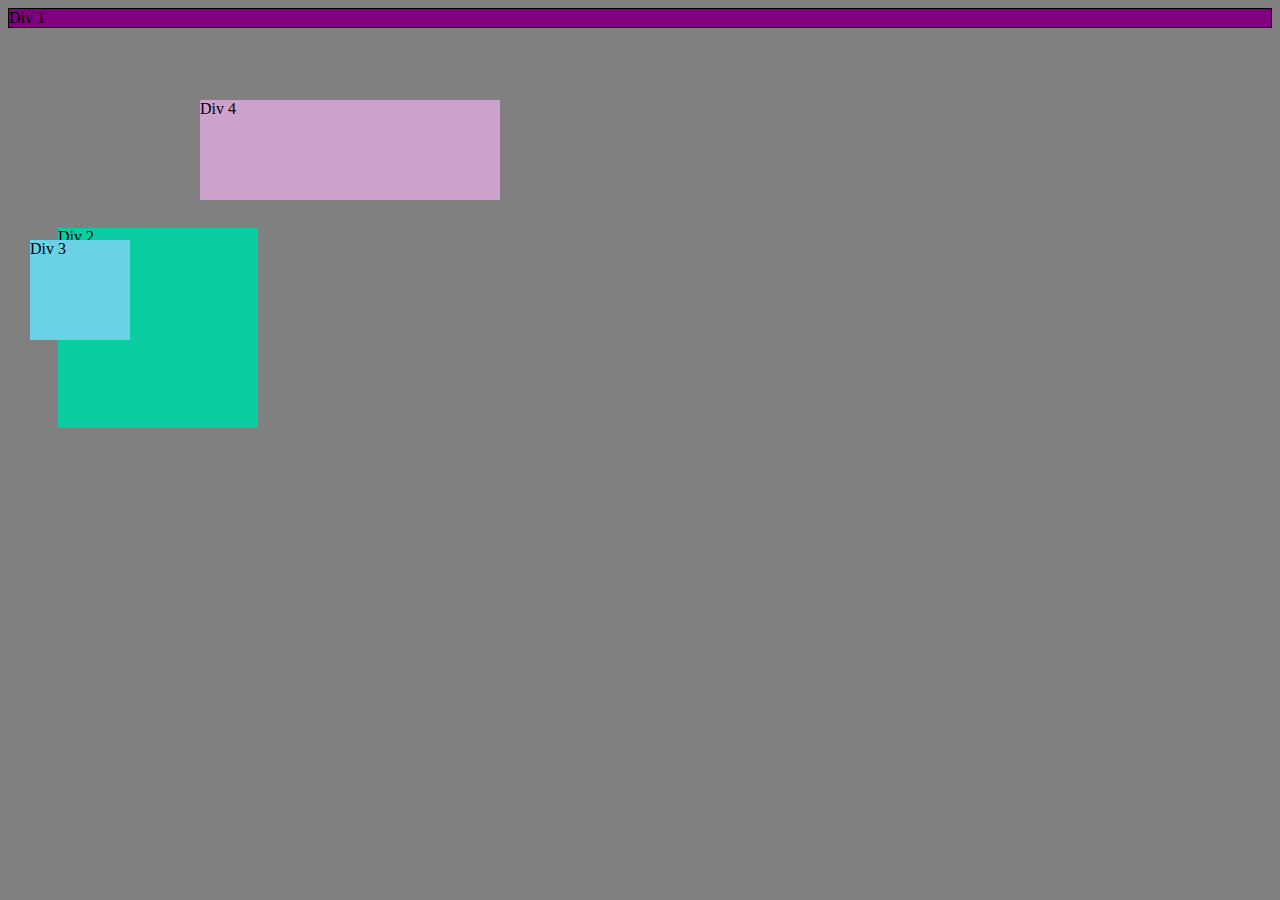
<file: week-3/css-positioning.html>
<!DOCTYPE html>
<html>

<head>
  <title>CSS Positioning Challenge</title>
  <link rel="stylesheet" type="text/css" href="css-positioning.css">
</head>

<body>

  <div id="div-1">Div 1</div>
  <div id="div-2">Div 2</div>
  <div id="div-3">Div 3</div>
  <div id="div-4">Div 4</div>

</body>

</html>
</file>
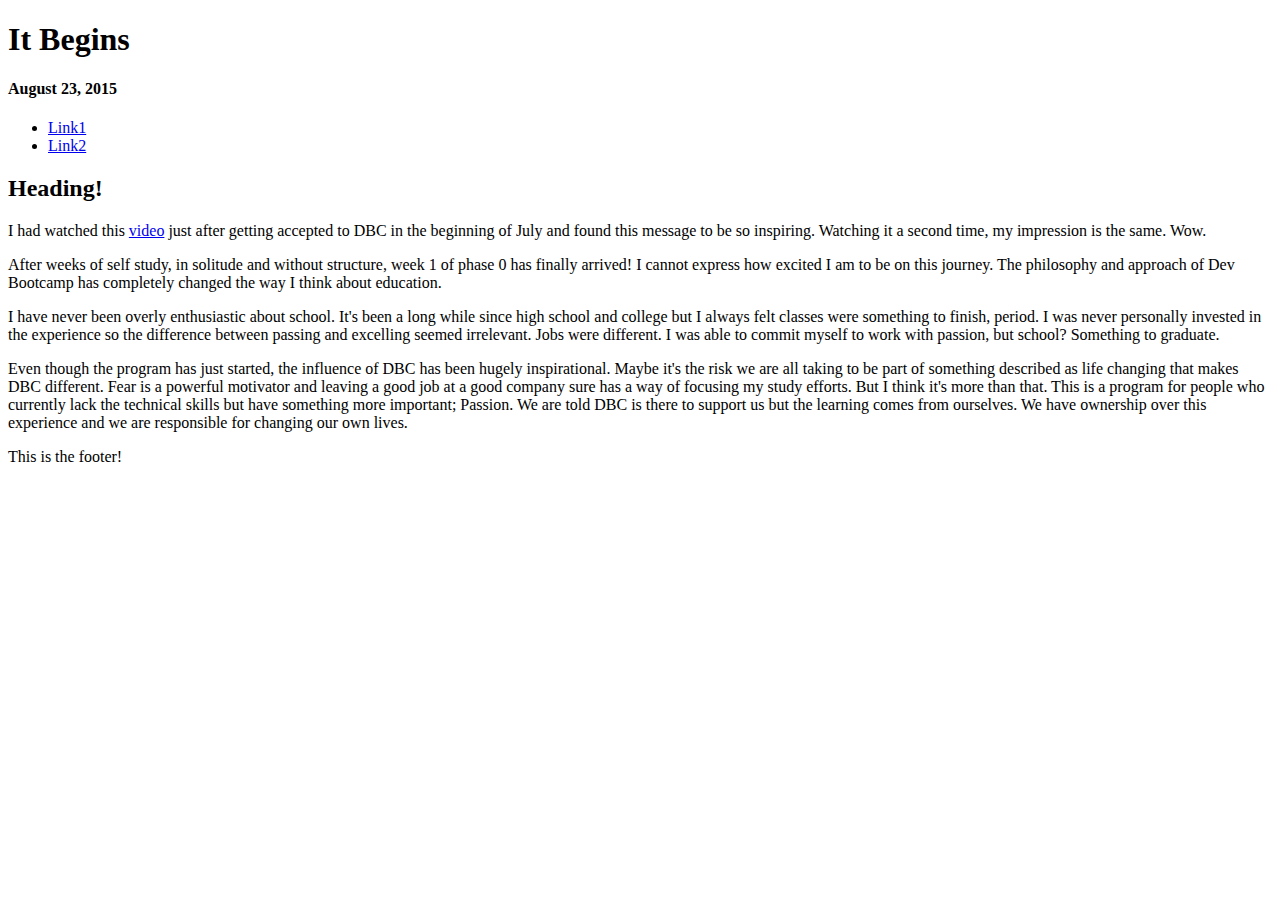
<file: week-3/dissect-me.html>
<!DOCTYPE html>
<html>
<head>
  <meta charset="UTF-8">
  <title>Dissect Me</title>
</head>
<body>
  <header>
    <h1>It Begins</h1>
    <h4>August 23, 2015</h4>
  </header>
  <aside>
    <ul>
      <li><a href="#">Link1</a></li>
      <li><a href="#">Link2</a></li>
    </ul>
  </aside>

  <section>
    <h2>Heading!</h2>
    <p>
      I had watched this <a href="https://vimeo.com/85001014" target="_blank">video</a> just after getting accepted to DBC in the beginning of July and found this message to be so inspiring. Watching it a second time, my impression is the same. Wow.
    </p>
    <p>
      After weeks of self study, in solitude and without structure, week 1 of phase 0 has finally arrived! I cannot express how excited I am to be on this journey. The philosophy and approach of Dev Bootcamp has completely changed the way I think about education.
    </p>
    <p>
      I have never been overly enthusiastic about school. It's been a long while since high school and college but I always felt classes were something to finish, period. I was never personally invested in the experience so the difference between passing and excelling seemed irrelevant. Jobs were different. I was able to commit myself to work with passion, but school? Something to graduate.
    </p>
    <p>
      Even though the program has just started, the influence of DBC has been hugely inspirational. Maybe it's the risk we are all taking to be part of something described as life changing that makes DBC different. Fear is a powerful motivator and leaving a good job at a good company sure has a way of focusing my study efforts. But I think it's more than that. This is a program for people who currently lack the technical skills but have something more important; Passion. We are told DBC is there to support us but the learning comes from ourselves. We have ownership over this experience and we are responsible for changing our own lives.
    </p>
  </section>
  <footer>
    <p>This is the footer!</p>
  </footer>


</body>
</html>
</file>
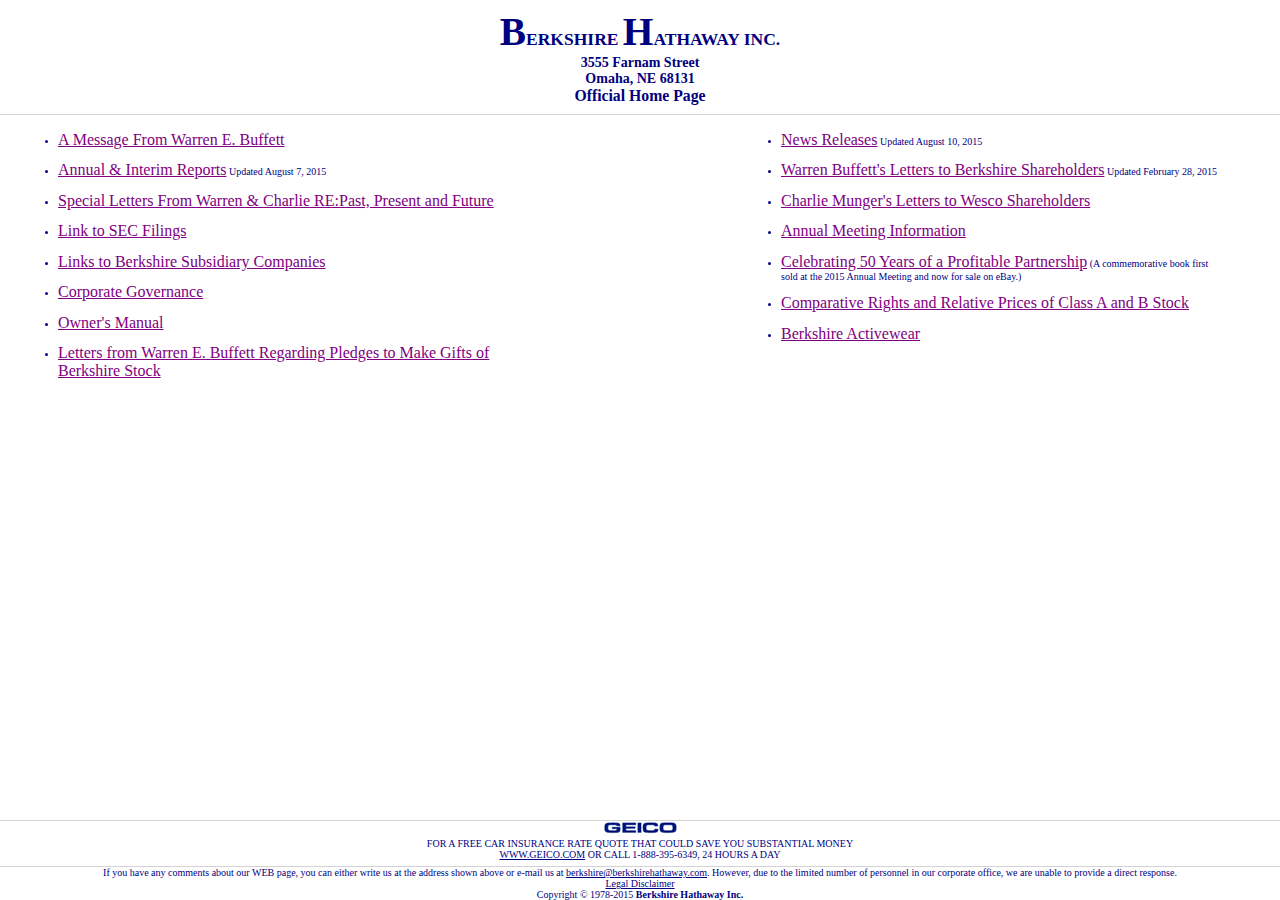
<file: week-3/my-berkshire-site.html>
<!DOCTYPE html>
<html>
	<head>
		<link href="stylesheets/my-berkshire-stylesheet.css" type="text/css" rel="stylesheet" />
		<meta charset="utf-8">
		<title>BERKSHIRE HATHAWAY INC.</title>
	</head>
	<body>
		<header>
			<h1><span>B</span>ERKSHIRE <span>H</span>ATHAWAY INC.</h1>
			<p>3555 Farnam Street</p>
			<p>Omaha, NE 68131</p>
			<h4>Official Home Page</h4>
		</header>
		<section>
			<ul class="menu left-list">
				<li><a href="#">A Message From Warren E. Buffett</a></li>
				<li><a href="#">Annual & Interim Reports</a> Updated August 7, 2015</li>
				<li><a href="#">Special Letters From Warren & Charlie RE:Past, Present
					and Future</a></li>
				<li><a href="#">Link to SEC Filings</a></li>
				<li><a href="#">Links to Berkshire Subsidiary Companies</a></li>
				<li><a href="#">Corporate Governance</a></li>
				<li><a href="#">Owner's Manual</a></li>
				<li><a href="#">Letters from Warren E. Buffett Regarding Pledges to
					Make Gifts of Berkshire Stock</a></li>
			</ul>
			<ul class="menu right-list">
				<li><a href="#">News Releases</a> Updated August 10, 2015</li>
				<li><a href="#">Warren Buffett's Letters to Berkshire Shareholders</a> Updated February 28, 2015</li>
				<li><a href="#">Charlie Munger's Letters to Wesco Shareholders</a></li>
				<li><a href="#">Annual Meeting Information</a></li>
				<li><a href="#">Celebrating 50 Years of a Profitable Partnership</a> (A commemorative book first sold at the 2015 Annual Meeting and now for sale on eBay.)</li>
				<li><a href="#">Comparative Rights and Relative Prices of Class A and B Stock</a></li>
				<li><a href="#">Berkshire Activewear</a></li>
			</ul>
		</section>
		<footer>
			<img src="image/geicoimg.gif" alt="geico_image"/>
			<p>
				FOR A FREE CAR INSURANCE RATE QUOTE THAT COULD SAVE YOU SUBSTANTIAL MONEY
			</p>
			<p class="geico-footer">
				<a href="#">WWW.GEICO.COM</a> OR CALL 1-888-395-6349, 24 HOURS A DAY
			</p>
			<p>
				If you have any comments about our WEB page, you can either write us at the address shown above or e-mail us at <a href="#">berkshire@berkshirehathaway.com</a>. However, due to the limited number of personnel in our corporate office, we are unable to provide a direct response.
			</p>
			<p>
				<a href="#">Legal Disclaimer</a>
			</p>
			<p>
				Copyright © 1978-2015 <strong>Berkshire Hathaway Inc.</strong>
			</p>
		</footer>
	</body>
</html>
</file>
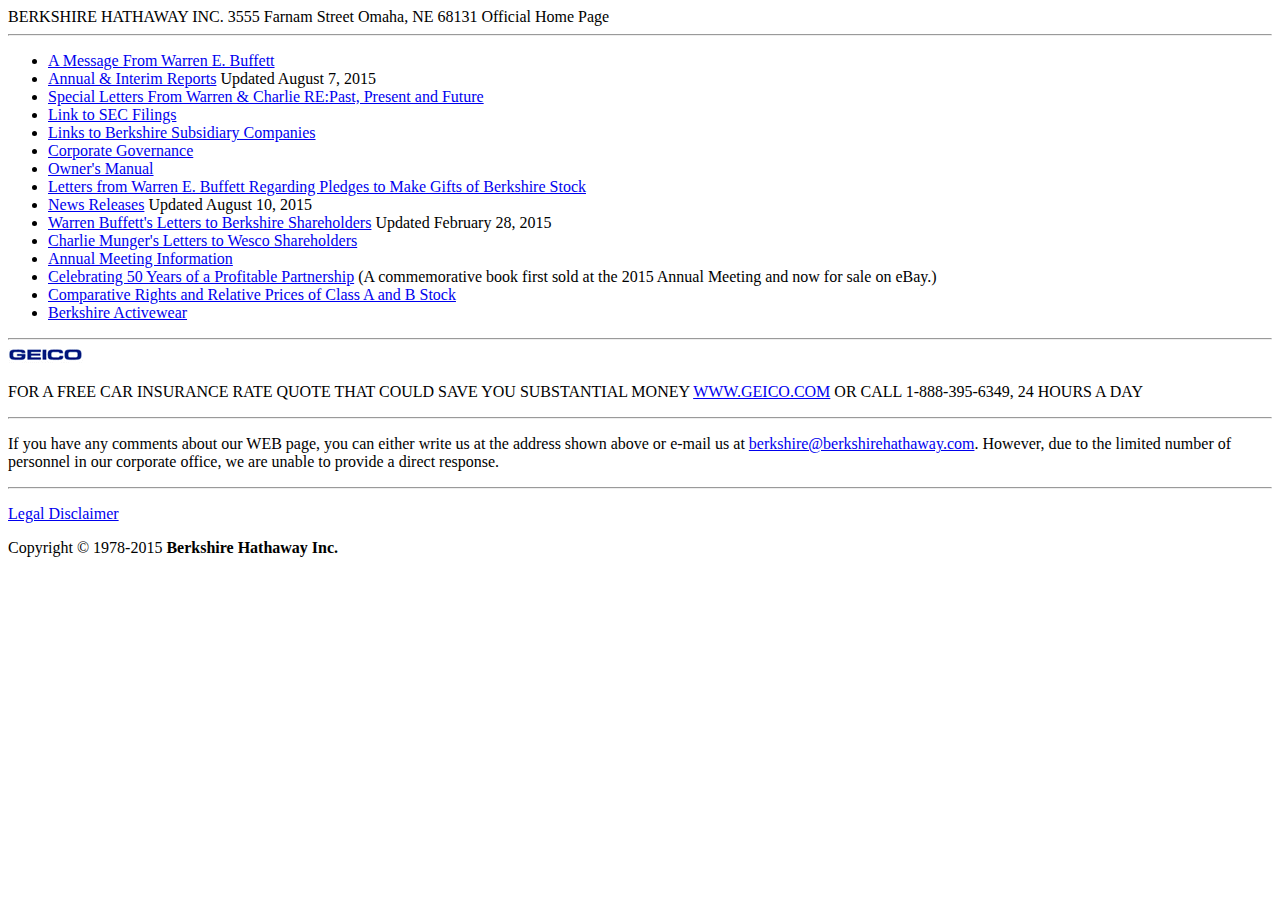
<file: week-2/berkshire/my-berkshire-site.html>
<!DOCTYPE html>
<html>
  <head>
  	<meta charset="utf-8">
  	<title>BERKSHIRE HATHAWAY INC.</title>
  </head>
  <body>
  	<header>
  		BERKSHIRE HATHAWAY INC.
			3555 Farnam Street
			Omaha, NE 68131
			Official Home Page
			<hr>
  	</header>
  	<nav>
	  	<ul>
	  		<li><a href="#">A Message From Warren E. Buffett</a></li>
	  		<li><a href="#">Annual & Interim Reports</a> Updated August 7, 2015</li>
	  		<li><a href="#">Special Letters From Warren & Charlie RE:Past, Present and Future</a></li>
	  		<li><a href="#">Link to SEC Filings</a></li>
	  		<li><a href="#">Links to Berkshire Subsidiary Companies</a></li>
	  		<li><a href="#">Corporate Governance</a></li>
	  		<li><a href="#">Owner's Manual</a></li>
	  		<li><a href="#">Letters from Warren E. Buffett Regarding Pledges to Make Gifts of Berkshire Stock</a></li>
	  		<li><a href="#">News Releases</a> Updated August 10, 2015</li>
	  		<li><a href="#">Warren Buffett's Letters to Berkshire Shareholders</a> Updated February 28, 2015</li>
	  		<li><a href="#">Charlie Munger's Letters to Wesco Shareholders</a></li>
	  		<li><a href="#">Annual Meeting Information</a></li>
	  		<li><a href="#">Celebrating 50 Years of a Profitable Partnership</a> (A commemorative book first sold at the 2015 Annual Meeting and now for sale on eBay.)</li>
	  		<li><a href="#">Comparative Rights and Relative Prices of Class A and B Stock</a></li>
	  		<li><a href="#">Berkshire Activewear</a></li>
	  	</ul>
		</nav>
		<aside>
			<hr>
			<img src="image/geicoimg.gif" alt="geico_image"/>
			<p>
				FOR A FREE CAR INSURANCE RATE QUOTE THAT COULD SAVE YOU SUBSTANTIAL MONEY <a href="#">WWW.GEICO.COM</a> OR CALL 1-888-395-6349, 24 HOURS A DAY
			</p>
		</aside>
		<footer>
			<hr>
			<p>
				If you have any comments about our WEB page, you can either write us at the address shown above or e-mail us at <a href="#">berkshire@berkshirehathaway.com</a>. However, due to the limited number of personnel in our corporate office, we are unable to provide a direct response.
			</p>
			<hr>
			<p>
				<a href="#">Legal Disclaimer</a>
			</p>
			<p>
				Copyright © 1978-2015 <strong>Berkshire Hathaway Inc.</strong>
			</p>
		</footer>
  </body>
</html>

<!--
	The switch from online HTML tutorials to actually creating a HTML document was a fun experience. I'm glad I took some notes while studying because I definitely referred to them more than once. My pairing partner was a huge help with the semantic HTML5 elements and this exercise highlighted that I need to spend more time reviewing that information. We did our best to keep formatting out of the HTML but I wonder if the break line we created with a <hr> tag should actually be created as part of the CSS. Something to research! I wouldn't say good or bad but I can tell I am just scratching the surface on how to approach the organization of info. There are lots of tags to choose from and each seems specific to a situation. I think I need to spend some time reading HTML from existing sites to understand how these tags are implemented in the real world. The one trick I'd recommend is to always close your tags right away!
-->
</file>
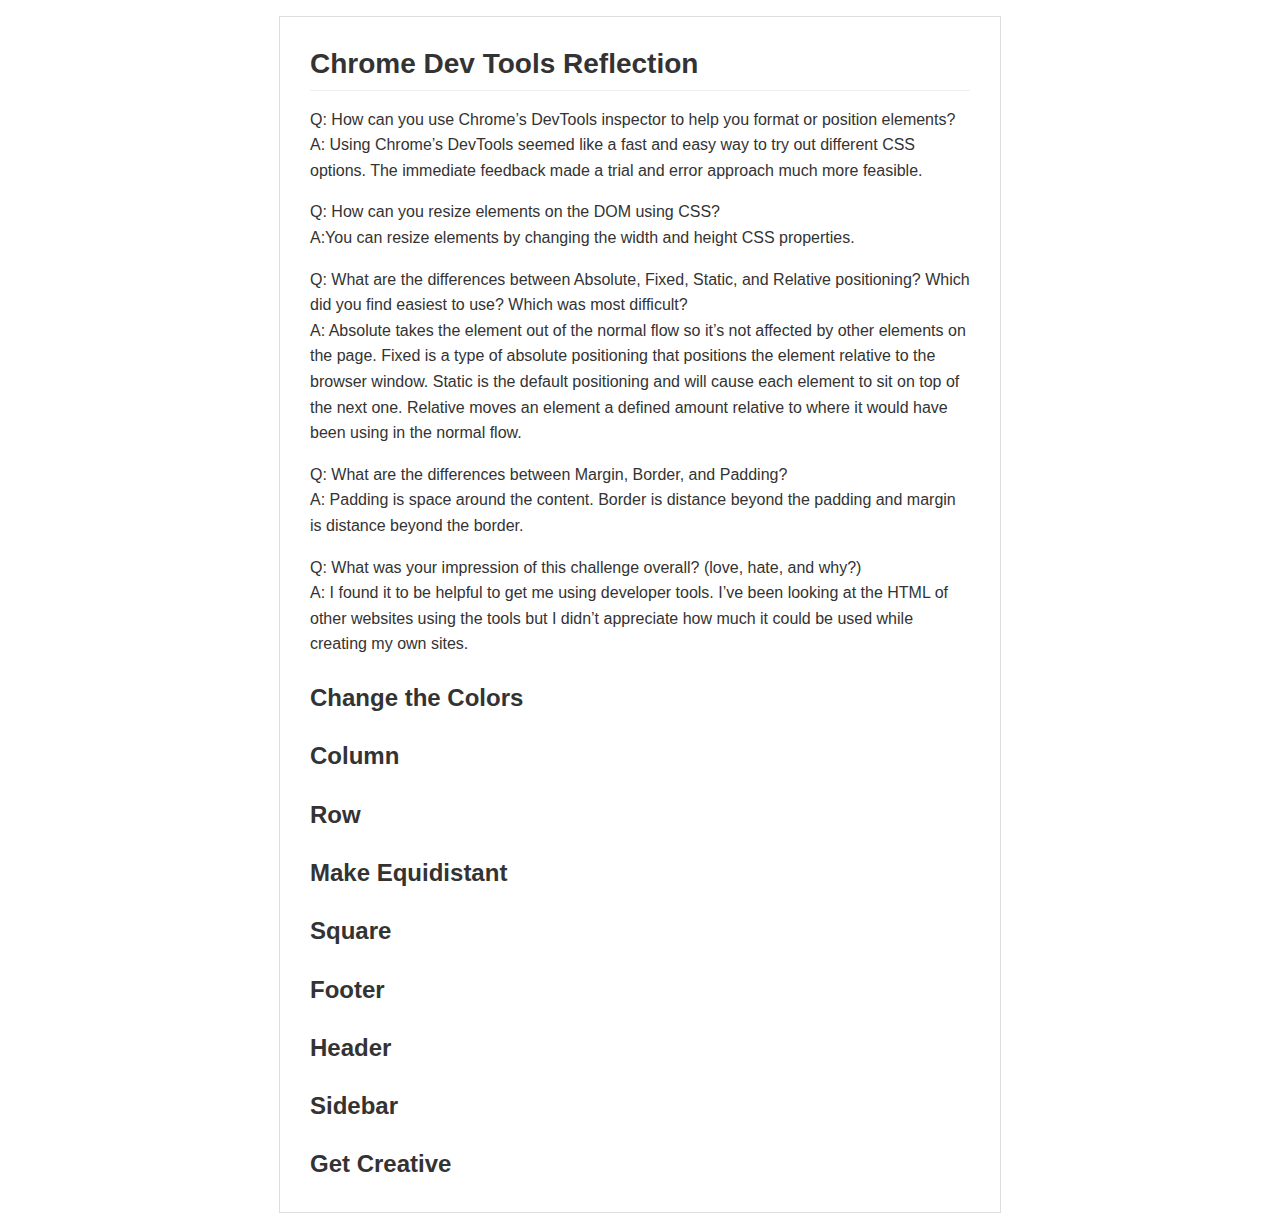
<file: week-3/DOM-Challenge/reflection.html>
<!DOCTYPE html><html><head><meta charset="utf-8"><style>body {
  width: 45em;
  border: 1px solid #ddd;
  outline: 1300px solid #fff;
  margin: 16px auto;
}

body .markdown-body
{
  padding: 30px;
}

@font-face {
  font-family: fontawesome-mini;
  src: url([data-uri]) format('woff');
}

@font-face {
  font-family: octicons-anchor;
  src: url([data-uri]) format('woff');
}

.markdown-body {
  font-family: sans-serif;
  -ms-text-size-adjust: 100%;
  -webkit-text-size-adjust: 100%;
  color: #333333;
  overflow: hidden;
  font-family: "Helvetica Neue", Helvetica, "Segoe UI", Arial, freesans, sans-serif;
  font-size: 16px;
  line-height: 1.6;
  word-wrap: break-word;
}

.markdown-body a {
  background: transparent;
}

.markdown-body a:active,
.markdown-body a:hover {
  outline: 0;
}

.markdown-body b,
.markdown-body strong {
  font-weight: bold;
}

.markdown-body mark {
  background: #ff0;
  color: #000;
  font-style: italic;
  font-weight: bold;
}

.markdown-body sub,
.markdown-body sup {
  font-size: 75%;
  line-height: 0;
  position: relative;
  vertical-align: baseline;
}
.markdown-body sup {
  top: -0.5em;
}
.markdown-body sub {
  bottom: -0.25em;
}

.markdown-body h1 {
  font-size: 2em;
  margin: 0.67em 0;
}

.markdown-body img {
  border: 0;
}

.markdown-body hr {
  -moz-box-sizing: content-box;
  box-sizing: content-box;
  height: 0;
}

.markdown-body pre {
  overflow: auto;
}

.markdown-body code,
.markdown-body kbd,
.markdown-body pre,
.markdown-body samp {
  font-family: monospace, monospace;
  font-size: 1em;
}

.markdown-body input {
  color: inherit;
  font: inherit;
  margin: 0;
}

.markdown-body html input[disabled] {
  cursor: default;
}

.markdown-body input {
  line-height: normal;
}

.markdown-body input[type="checkbox"] {
  box-sizing: border-box;
  padding: 0;
}

.markdown-body table {
  border-collapse: collapse;
  border-spacing: 0;
}

.markdown-body td,
.markdown-body th {
  padding: 0;
}

.markdown-body .codehilitetable {
  border: 0;
  border-spacing: 0;
}

.markdown-body .codehilitetable tr {
  border: 0;
}

.markdown-body .codehilitetable pre,
.markdown-body .codehilitetable div.codehilite {
  margin: 0;
}

.markdown-body .linenos,
.markdown-body .code,
.markdown-body .codehilitetable td {
  border: 0;
  padding: 0;
}

.markdown-body td:not(.linenos) .linenodiv {
  padding: 0 !important;
}

.markdown-body .code {
  width: 100%;
}

.markdown-body .linenos div pre,
.markdown-body .linenodiv pre,
.markdown-body .linenodiv {
  border: 0;
  -webkit-border-radius: 0;
  -moz-border-radius: 0;
  border-radius: 0;
  -webkit-border-top-left-radius: 3px;
  -webkit-border-bottom-left-radius: 3px;
  -moz-border-radius-topleft: 3px;
  -moz-border-radius-bottomleft: 3px;
  border-top-left-radius: 3px;
  border-bottom-left-radius: 3px;
}

.markdown-body .code div pre,
.markdown-body .code div {
  border: 0;
  -webkit-border-radius: 0;
  -moz-border-radius: 0;
  border-radius: 0;
  -webkit-border-top-right-radius: 3px;
  -webkit-border-bottom-right-radius: 3px;
  -moz-border-radius-topright: 3px;
  -moz-border-radius-bottomright: 3px;
  border-top-right-radius: 3px;
  border-bottom-right-radius: 3px;
}

.markdown-body * {
  -moz-box-sizing: border-box;
  box-sizing: border-box;
}

.markdown-body input {
  font: 13px Helvetica, arial, freesans, clean, sans-serif, "Segoe UI Emoji", "Segoe UI Symbol";
  line-height: 1.4;
}

.markdown-body a {
  color: #4183c4;
  text-decoration: none;
}

.markdown-body a:hover,
.markdown-body a:focus,
.markdown-body a:active {
  text-decoration: underline;
}

.markdown-body hr {
  height: 0;
  margin: 15px 0;
  overflow: hidden;
  background: transparent;
  border: 0;
  border-bottom: 1px solid #ddd;
}

.markdown-body hr:before,
.markdown-body hr:after {
  display: table;
  content: " ";
}

.markdown-body hr:after {
  clear: both;
}

.markdown-body h1,
.markdown-body h2,
.markdown-body h3,
.markdown-body h4,
.markdown-body h5,
.markdown-body h6 {
  margin-top: 15px;
  margin-bottom: 15px;
  line-height: 1.1;
}

.markdown-body h1 {
  font-size: 30px;
}

.markdown-body h2 {
  font-size: 21px;
}

.markdown-body h3 {
  font-size: 16px;
}

.markdown-body h4 {
  font-size: 14px;
}

.markdown-body h5 {
  font-size: 12px;
}

.markdown-body h6 {
  font-size: 11px;
}

.markdown-body blockquote {
  margin: 0;
}

.markdown-body ul,
.markdown-body ol {
  padding: 0;
  margin-top: 0;
  margin-bottom: 0;
}

.markdown-body ol ol,
.markdown-body ul ol {
  list-style-type: lower-roman;
}

.markdown-body ul ul ol,
.markdown-body ul ol ol,
.markdown-body ol ul ol,
.markdown-body ol ol ol {
  list-style-type: lower-alpha;
}

.markdown-body dd {
  margin-left: 0;
}

.markdown-body code,
.markdown-body pre,
.markdown-body samp {
  font-family: Consolas, "Liberation Mono", Menlo, Courier, monospace;
  font-size: 12px;
}

.markdown-body pre {
  margin-top: 0;
  margin-bottom: 0;
}

.markdown-body kbd {
  background-color: #e7e7e7;
  background-image: -moz-linear-gradient(#fefefe, #e7e7e7);
  background-image: -webkit-linear-gradient(#fefefe, #e7e7e7);
  background-image: linear-gradient(#fefefe, #e7e7e7);
  background-repeat: repeat-x;
  border-radius: 2px;
  border: 1px solid #cfcfcf;
  color: #000;
  padding: 3px 5px;
  line-height: 10px;
  font: 11px Consolas, "Liberation Mono", Menlo, Courier, monospace;
  display: inline-block;
}

.markdown-body>*:first-child {
  margin-top: 0 !important;
}

.markdown-body>*:last-child {
  margin-bottom: 0 !important;
}

.markdown-body .headeranchor-link {
  position: absolute;
  top: 0;
  bottom: 0;
  left: 0;
  display: block;
  padding-right: 6px;
  padding-left: 30px;
  margin-left: -30px;
}

.markdown-body .headeranchor-link:focus {
  outline: none;
}

.markdown-body h1,
.markdown-body h2,
.markdown-body h3,
.markdown-body h4,
.markdown-body h5,
.markdown-body h6 {
  position: relative;
  margin-top: 1em;
  margin-bottom: 16px;
  font-weight: bold;
  line-height: 1.4;
}

.markdown-body h1 .headeranchor,
.markdown-body h2 .headeranchor,
.markdown-body h3 .headeranchor,
.markdown-body h4 .headeranchor,
.markdown-body h5 .headeranchor,
.markdown-body h6 .headeranchor {
  display: none;
  color: #000;
  vertical-align: middle;
}

.markdown-body h1:hover .headeranchor-link,
.markdown-body h2:hover .headeranchor-link,
.markdown-body h3:hover .headeranchor-link,
.markdown-body h4:hover .headeranchor-link,
.markdown-body h5:hover .headeranchor-link,
.markdown-body h6:hover .headeranchor-link {
  height: 1em;
  padding-left: 8px;
  margin-left: -30px;
  line-height: 1;
  text-decoration: none;
}

.markdown-body h1:hover .headeranchor-link .headeranchor,
.markdown-body h2:hover .headeranchor-link .headeranchor,
.markdown-body h3:hover .headeranchor-link .headeranchor,
.markdown-body h4:hover .headeranchor-link .headeranchor,
.markdown-body h5:hover .headeranchor-link .headeranchor,
.markdown-body h6:hover .headeranchor-link .headeranchor {
  display: inline-block;
}

.markdown-body h1 {
  padding-bottom: 0.3em;
  font-size: 2.25em;
  line-height: 1.2;
  border-bottom: 1px solid #eee;
}

.markdown-body h2 {
  padding-bottom: 0.3em;
  font-size: 1.75em;
  line-height: 1.225;
  border-bottom: 1px solid #eee;
}

.markdown-body h3 {
  font-size: 1.5em;
  line-height: 1.43;
}

.markdown-body h4 {
  font-size: 1.25em;
}

.markdown-body h5 {
  font-size: 1em;
}

.markdown-body h6 {
  font-size: 1em;
  color: #777;
}

.markdown-body p,
.markdown-body blockquote,
.markdown-body ul,
.markdown-body ol,
.markdown-body dl,
.markdown-body table,
.markdown-body pre,
.markdown-body .admonition {
  margin-top: 0;
  margin-bottom: 16px;
}

.markdown-body hr {
  height: 4px;
  padding: 0;
  margin: 16px 0;
  background-color: #e7e7e7;
  border: 0 none;
}

.markdown-body ul,
.markdown-body ol {
  padding-left: 2em;
}

.markdown-body ul ul,
.markdown-body ul ol,
.markdown-body ol ol,
.markdown-body ol ul {
  margin-top: 0;
  margin-bottom: 0;
}

.markdown-body li>p {
  margin-top: 16px;
}

.markdown-body dl {
  padding: 0;
}

.markdown-body dl dt {
  padding: 0;
  margin-top: 16px;
  font-size: 1em;
  font-style: italic;
  font-weight: bold;
}

.markdown-body dl dd {
  padding: 0 16px;
  margin-bottom: 16px;
}

.markdown-body blockquote {
  padding: 0 15px;
  color: #777;
  border-left: 4px solid #ddd;
}

.markdown-body blockquote>:first-child {
  margin-top: 0;
}

.markdown-body blockquote>:last-child {
  margin-bottom: 0;
}

.markdown-body table {
  display: block;
  width: 100%;
  overflow: auto;
  word-break: normal;
  word-break: keep-all;
}

.markdown-body table th {
  font-weight: bold;
}

.markdown-body table th,
.markdown-body table td {
  padding: 6px 13px;
  border: 1px solid #ddd;
}

.markdown-body table tr {
  background-color: #fff;
  border-top: 1px solid #ccc;
}

.markdown-body table tr:nth-child(2n) {
  background-color: #f8f8f8;
}

.markdown-body img {
  max-width: 100%;
  -moz-box-sizing: border-box;
  box-sizing: border-box;
}

.markdown-body code,
.markdown-body samp {
  padding: 0;
  padding-top: 0.2em;
  padding-bottom: 0.2em;
  margin: 0;
  font-size: 85%;
  background-color: rgba(0,0,0,0.04);
  border-radius: 3px;
}

.markdown-body code:before,
.markdown-body code:after {
  letter-spacing: -0.2em;
  content: "\00a0";
}

.markdown-body pre>code {
  padding: 0;
  margin: 0;
  font-size: 100%;
  word-break: normal;
  white-space: pre;
  background: transparent;
  border: 0;
}

.markdown-body .codehilite {
  margin-bottom: 16px;
}

.markdown-body .codehilite pre,
.markdown-body pre {
  padding: 16px;
  overflow: auto;
  font-size: 85%;
  line-height: 1.45;
  background-color: #f7f7f7;
  border-radius: 3px;
}

.markdown-body .codehilite pre {
  margin-bottom: 0;
  word-break: normal;
}

.markdown-body pre {
  word-wrap: normal;
}

.markdown-body pre code {
  display: inline;
  max-width: initial;
  padding: 0;
  margin: 0;
  overflow: initial;
  line-height: inherit;
  word-wrap: normal;
  background-color: transparent;
  border: 0;
}

.markdown-body pre code:before,
.markdown-body pre code:after {
  content: normal;
}

/* Admonition */
.markdown-body .admonition {
  -webkit-border-radius: 3px;
  -moz-border-radius: 3px;
  position: relative;
  border-radius: 3px;
  border: 1px solid #e0e0e0;
  border-left: 6px solid #333;
  padding: 10px 10px 10px 30px;
}

.markdown-body .admonition table {
  color: #333;
}

.markdown-body .admonition p {
  padding: 0;
}

.markdown-body .admonition-title {
  font-weight: bold;
  margin: 0;
}

.markdown-body .admonition>.admonition-title {
  color: #333;
}

.markdown-body .attention>.admonition-title {
  color: #a6d796;
}

.markdown-body .caution>.admonition-title {
  color: #d7a796;
}

.markdown-body .hint>.admonition-title {
  color: #96c6d7;
}

.markdown-body .danger>.admonition-title {
  color: #c25f77;
}

.markdown-body .question>.admonition-title {
  color: #96a6d7;
}

.markdown-body .note>.admonition-title {
  color: #d7c896;
}

.markdown-body .admonition:before,
.markdown-body .attention:before,
.markdown-body .caution:before,
.markdown-body .hint:before,
.markdown-body .danger:before,
.markdown-body .question:before,
.markdown-body .note:before {
  font: normal normal 16px fontawesome-mini;
  -moz-osx-font-smoothing: grayscale;
  -webkit-user-select: none;
  -moz-user-select: none;
  -ms-user-select: none;
  user-select: none;
  line-height: 1.5;
  color: #333;
  position: absolute;
  left: 0;
  top: 0;
  padding-top: 10px;
  padding-left: 10px;
}

.markdown-body .admonition:before {
  content: "\f056\00a0";
  color: 333;
}

.markdown-body .attention:before {
  content: "\f058\00a0";
  color: #a6d796;
}

.markdown-body .caution:before {
  content: "\f06a\00a0";
  color: #d7a796;
}

.markdown-body .hint:before {
  content: "\f05a\00a0";
  color: #96c6d7;
}

.markdown-body .danger:before {
  content: "\f057\00a0";
  color: #c25f77;
}

.markdown-body .question:before {
  content: "\f059\00a0";
  color: #96a6d7;
}

.markdown-body .note:before {
  content: "\f040\00a0";
  color: #d7c896;
}

.markdown-body .admonition::after {
  content: normal;
}

.markdown-body .attention {
  border-left: 6px solid #a6d796;
}

.markdown-body .caution {
  border-left: 6px solid #d7a796;
}

.markdown-body .hint {
  border-left: 6px solid #96c6d7;
}

.markdown-body .danger {
  border-left: 6px solid #c25f77;
}

.markdown-body .question {
  border-left: 6px solid #96a6d7;
}

.markdown-body .note {
  border-left: 6px solid #d7c896;
}

.markdown-body .admonition>*:first-child {
  margin-top: 0 !important;
}

.markdown-body .admonition>*:last-child {
  margin-bottom: 0 !important;
}

/* progress bar*/
.markdown-body .progress {
  display: block;
  width: 300px;
  margin: 10px 0;
  height: 24px;
  -webkit-border-radius: 3px;
  -moz-border-radius: 3px;
  border-radius: 3px;
  background-color: #ededed;
  position: relative;
  box-shadow: inset -1px 1px 3px rgba(0, 0, 0, .1);
}

.markdown-body .progress-label {
  position: absolute;
  text-align: center;
  font-weight: bold;
  width: 100%; margin: 0;
  line-height: 24px;
  color: #333;
  text-shadow: 1px 1px 0 #fefefe, -1px -1px 0 #fefefe, -1px 1px 0 #fefefe, 1px -1px 0 #fefefe, 0 1px 0 #fefefe, 0 -1px 0 #fefefe, 1px 0 0 #fefefe, -1px 0 0 #fefefe, 1px 1px 2px #000;
  -webkit-font-smoothing: antialiased !important;
  white-space: nowrap;
  overflow: hidden;
}

.markdown-body .progress-bar {
  height: 24px;
  float: left;
  -webkit-border-radius: 3px;
  -moz-border-radius: 3px;
  border-radius: 3px;
  background-color: #96c6d7;
  box-shadow: inset 0 1px 0 rgba(255, 255, 255, .5), inset 0 -1px 0 rgba(0, 0, 0, .1);
  background-size: 30px 30px;
  background-image: -webkit-linear-gradient(
    135deg, rgba(255, 255, 255, .4) 27%,
    transparent 27%,
    transparent 52%, rgba(255, 255, 255, .4) 52%,
    rgba(255, 255, 255, .4) 77%,
    transparent 77%, transparent
  );
  background-image: -moz-linear-gradient(
    135deg,
    rgba(255, 255, 255, .4) 27%, transparent 27%,
    transparent 52%, rgba(255, 255, 255, .4) 52%,
    rgba(255, 255, 255, .4) 77%, transparent 77%,
    transparent
  );
  background-image: -ms-linear-gradient(
    135deg,
    rgba(255, 255, 255, .4) 27%, transparent 27%,
    transparent 52%, rgba(255, 255, 255, .4) 52%,
    rgba(255, 255, 255, .4) 77%, transparent 77%,
    transparent
  );
  background-image: -o-linear-gradient(
    135deg,
    rgba(255, 255, 255, .4) 27%, transparent 27%,
    transparent 52%, rgba(255, 255, 255, .4) 52%,
    rgba(255, 255, 255, .4) 77%, transparent 77%,
    transparent
  );
  background-image: linear-gradient(
    135deg,
    rgba(255, 255, 255, .4) 27%, transparent 27%,
    transparent 52%, rgba(255, 255, 255, .4) 52%,
    rgba(255, 255, 255, .4) 77%, transparent 77%,
    transparent
  );
}

.markdown-body .progress-100plus .progress-bar {
  background-color: #a6d796;
}

.markdown-body .progress-80plus .progress-bar {
  background-color: #c6d796;
}

.markdown-body .progress-60plus .progress-bar {
  background-color: #d7c896;
}

.markdown-body .progress-40plus .progress-bar {
  background-color: #d7a796;
}

.markdown-body .progress-20plus .progress-bar {
  background-color: #d796a6;
}

.markdown-body .progress-0plus .progress-bar {
  background-color: #c25f77;
}

.markdown-body .candystripe-animate .progress-bar{
  -webkit-animation: animate-stripes 3s linear infinite;
  -moz-animation: animate-stripes 3s linear infinite;
  animation: animate-stripes 3s linear infinite;
}

@-webkit-keyframes animate-stripes {
  0% {
    background-position: 0 0;
  }

  100% {
    background-position: 60px 0;
  }
}

@-moz-keyframes animate-stripes {
  0% {
    background-position: 0 0;
  }

  100% {
    background-position: 60px 0;
  }
}

@keyframes animate-stripes {
  0% {
    background-position: 0 0;
  }

  100% {
    background-position: 60px 0;
  }
}

.markdown-body .gloss .progress-bar {
  box-shadow:
    inset 0 4px 12px rgba(255, 255, 255, .7),
    inset 0 -12px 0 rgba(0, 0, 0, .05);
}

/* Multimarkdown Critic Blocks */
.markdown-body .critic_mark {
  background: #ff0;
}

.markdown-body .critic_delete {
  color: #c82829;
  text-decoration: line-through;
}

.markdown-body .critic_insert {
  color: #718c00 ;
  text-decoration: underline;
}

.markdown-body .critic_comment {
  color: #8e908c;
  font-style: italic;
}

.markdown-body .headeranchor {
  font: normal normal 16px octicons-anchor;
  line-height: 1;
  display: inline-block;
  text-decoration: none;
  -webkit-font-smoothing: antialiased;
  -moz-osx-font-smoothing: grayscale;
  -webkit-user-select: none;
  -moz-user-select: none;
  -ms-user-select: none;
  user-select: none;
}

.headeranchor:before {
  content: '\f05c';
}

.markdown-body .task-list-item {
  list-style-type: none;
}

.markdown-body .task-list-item+.task-list-item {
  margin-top: 3px;
}

.markdown-body .task-list-item input {
  margin: 0 4px 0.25em -20px;
  vertical-align: middle;
}

/* Media */
@media only screen and (min-width: 480px) {
  .markdown-body {
    font-size:14px;
  }
}

@media only screen and (min-width: 768px) {
  .markdown-body {
    font-size:16px;
  }
}

@media print {
  .markdown-body * {
    background: transparent !important;
    color: black !important;
    filter:none !important;
    -ms-filter: none !important;
  }

  .markdown-body {
    font-size:12pt;
    max-width:100%;
    outline:none;
    border: 0;
  }

  .markdown-body a,
  .markdown-body a:visited {
    text-decoration: underline;
  }

  .markdown-body .headeranchor-link {
    display: none;
  }

  .markdown-body a[href]:after {
    content: " (" attr(href) ")";
  }

  .markdown-body abbr[title]:after {
    content: " (" attr(title) ")";
  }

  .markdown-body .ir a:after,
  .markdown-body a[href^="javascript:"]:after,
  .markdown-body a[href^="#"]:after {
    content: "";
  }

  .markdown-body pre {
    white-space: pre;
    white-space: pre-wrap;
    word-wrap: break-word;
  }

  .markdown-body pre,
  .markdown-body blockquote {
    border: 1px solid #999;
    padding-right: 1em;
    page-break-inside: avoid;
  }

  .markdown-body .progress,
  .markdown-body .progress-bar {
    -moz-box-shadow: none;
    -webkit-box-shadow: none;
    box-shadow: none;
  }

  .markdown-body .progress {
    border: 1px solid #ddd;
  }

  .markdown-body .progress-bar {
    height: 22px;
    border-right: 1px solid #ddd;
  }

  .markdown-body tr,
  .markdown-body img {
    page-break-inside: avoid;
  }

  .markdown-body img {
    max-width: 100% !important;
  }

  .markdown-body p,
  .markdown-body h2,
  .markdown-body h3 {
    orphans: 3;
    widows: 3;
  }

  .markdown-body h2,
  .markdown-body h3 {
    page-break-after: avoid;
  }
}
</style><title>reflection</title></head><body><article class="markdown-body"><h2 id="chrome-dev-tools-reflection"><a name="user-content-chrome-dev-tools-reflection" href="#chrome-dev-tools-reflection" class="headeranchor-link" aria-hidden="true"><span class="headeranchor"></span></a>Chrome Dev Tools Reflection</h2>
<p>Q: How can you use Chrome&rsquo;s DevTools inspector to help you format or position elements?<br />
A: Using Chrome&rsquo;s DevTools seemed like a fast and easy way to try out different CSS options. The immediate feedback made a trial and error approach much more feasible.</p>
<p>Q: How can you resize elements on the DOM using CSS?<br />
A:You can resize elements by changing the width and height CSS properties.</p>
<p>Q: What are the differences between Absolute, Fixed, Static, and Relative positioning? Which did you find easiest to use? Which was most difficult?<br />
A: Absolute takes the element out of the normal flow so it&rsquo;s not affected by other elements on the page. Fixed is a type of absolute positioning that positions the element relative to the browser window. Static is the default positioning and will cause each element to sit on top of the next one. Relative moves an element a defined amount relative to where it would have been using in the normal flow.</p>
<p>Q: What are the differences between Margin, Border, and Padding?<br />
A: Padding is space around the content. Border is distance beyond the padding and margin is distance beyond the border.</p>
<p>Q: What was your impression of this challenge overall? (love, hate, and why?)<br />
A: I found it to be helpful to get me using developer tools. I&rsquo;ve been looking at the HTML of other websites using the tools but I didn&rsquo;t appreciate how much it could be used while creating my own sites.</p>
<h3 id="change-the-colors"><a name="user-content-change-the-colors" href="#change-the-colors" class="headeranchor-link" aria-hidden="true"><span class="headeranchor"></span></a>Change the Colors</h3>
<h3 id="column"><a name="user-content-column" href="#column" class="headeranchor-link" aria-hidden="true"><span class="headeranchor"></span></a>Column</h3>
<h3 id="row"><a name="user-content-row" href="#row" class="headeranchor-link" aria-hidden="true"><span class="headeranchor"></span></a>Row</h3>
<h3 id="make-equidistant"><a name="user-content-make-equidistant" href="#make-equidistant" class="headeranchor-link" aria-hidden="true"><span class="headeranchor"></span></a>Make Equidistant</h3>
<h3 id="square"><a name="user-content-square" href="#square" class="headeranchor-link" aria-hidden="true"><span class="headeranchor"></span></a>Square</h3>
<h3 id="footer"><a name="user-content-footer" href="#footer" class="headeranchor-link" aria-hidden="true"><span class="headeranchor"></span></a>Footer</h3>
<h3 id="header"><a name="user-content-header" href="#header" class="headeranchor-link" aria-hidden="true"><span class="headeranchor"></span></a>Header</h3>
<h3 id="sidebar"><a name="user-content-sidebar" href="#sidebar" class="headeranchor-link" aria-hidden="true"><span class="headeranchor"></span></a>Sidebar</h3>
<h3 id="get-creative"><a name="user-content-get-creative" href="#get-creative" class="headeranchor-link" aria-hidden="true"><span class="headeranchor"></span></a>Get Creative</h3></article></body></html>
</file>
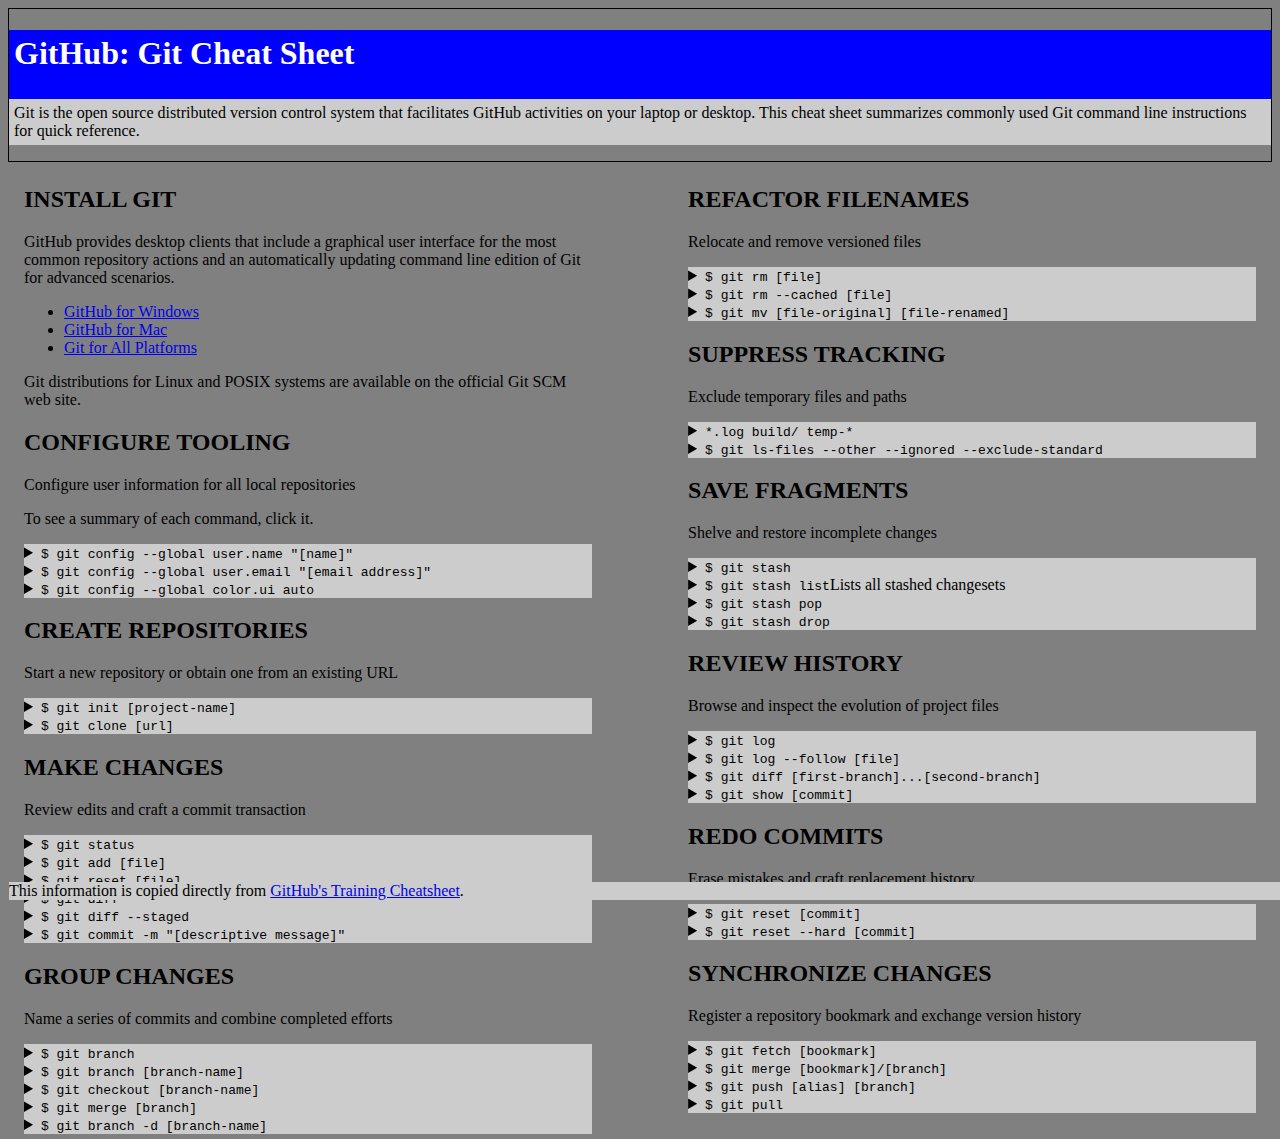
<file: week-4/gps/gps2-1.html>
<!--
Write your names here:
1.
2.
We spent [#] hours on this challenge.
-->

<!-- This challenge uses HTML5 syntax that may not be available in all browsers (It works in Chrome and Safari, from my testing. (<details> and<summary>). -->

<!DOCTYPE html>
<html lang="en">
  <head>
    <meta charset="UTF-8">
    <link rel="stylesheet" href="gps2-1.css">  <!-- Insert a link to the stylesheet here -->
    <title>Git Cheat Sheet</title>
  </head>

  <body>
    <header>
      <h1>GitHub: Git Cheat Sheet</h1>
      <p>Git is the open source distributed version control system that
        facilitates GitHub activities on your laptop or desktop.
        This cheat sheet summarizes commonly used Git command line
        instructions for quick reference.</p>
    </header>

    <section class="column-1">
      <article>
        <h2>INSTALL GIT</h2>
        <p>GitHub provides desktop clients that include a graphical user
        interface for the most common repository actions and an automatically
        updating command line edition of Git for advanced scenarios.</p>
        <ul>
          <li><a href="https://windows.github.com">GitHub for Windows</a></li>
          <li><a href="https://mac.github.com">GitHub for Mac</a></li>
          <li><a href="http://git-scm.com">Git for All Platforms</a></li>
        </ul>

        Git distributions for Linux and POSIX systems are available on the
        official Git SCM web site.
      </article>

      <article>
        <h2>CONFIGURE TOOLING</h2>
        <p>Configure user information for all local repositories</p>
        <p> To see a summary of each command, click it.</p>

        <details>
          <summary><code>$ git config --global user.name "[name]"</code></summary>
          <p>Sets the name you want attached to your commit transactions</p>
        </details>

        <details>
          <summary><code>$ git config --global user.email "[email address]"</code></summary>
          <p>Sets the email you want atached to your commit transactions</p>
        </details>

        <details>
          <summary><code>$ git config --global color.ui auto</code></summary>
          <p>Enables helpful colorization of command line output</p>
        </details>
      </article>

      <article>
        <h2>CREATE REPOSITORIES</h2>
        <p>Start a new repository or obtain one from an existing URL</p>

        <details>
          <summary><code>$ git init [project-name]</code></summary>
          <p>Creates a new local repository with the specified name</p>
        </details>

        <details>
          <summary><code>$ git clone [url]</code></summary>
          <p>Downloads a project and its entire version history</p>
        </details>
      </article>

      <article>
        <h2>MAKE CHANGES</h2>
        <p>Review edits and craft a commit transaction</p>

        <details>
          <summary><code>$ git status</code></summary>
          <p>Lists all new or modified files to be committed</p>
        </details>

        <details>
          <summary><code>$ git add [file]</code></summary>
          <p>Snapshots the file in preparation for versioning</p>
        </details>

        <details>
          <summary><code>$ git reset [file]</code></summary>
          <p>Unstages the file, but preserve its contents</p>
        </details>

        <details>
          <summary><code>$ git diff</code></summary>
          <p>Shows file differences not yet staged</p>
        </details>

        <details>
          <summary><code>$ git diff --staged</code></summary>
          <p>Shows file differences between staging and the last file version</p>
        </details>

        <details>
          <summary><code>$ git commit -m "[descriptive message]"</code></summary>
          <p>Records file snapshots permanently in version history</p>
        </details>
      </article>

      <article>
        <h2>GROUP CHANGES</h2>
        <p>Name a series of commits and combine completed efforts</p>

        <details>
          <summary><code>$ git branch</code></summary>
          <p>Lists all local branches in the current repository</p>
        </details>

        <details>
          <summary><code>$ git branch [branch-name]</code></summary>
          <p>Creates a new branch</p>
        </details>

        <details>
          <summary><code>$ git checkout [branch-name]</code></summary>
          <p>Switches to the specified branch and updates the working directory</p>
        </details>

        <details>
          <summary><code>$ git merge [branch]</code></summary>
          <p>Combines the specified branch’s history into the current branch</p>
        </details>

        <details>
          <summary><code>$ git branch -d [branch-name]</code></summary>
          <p>Deletes the specified branch</p>
        </details>
      </article>
    </section>

    <section class="column-2">
      <article>
        <h2>REFACTOR FILENAMES</h2>
        <p>Relocate and remove versioned files</p>

        <details>
          <summary><code>$ git rm [file]</code></summary>
          <p>Deletes the file from the working directory and stages the deletion</p>
        </details>

        <details>
          <summary><code>$ git rm --cached [file]</code></summary>
          <p>Removes the file from version control but preserves the file locally</p>
        </details>

        <details>
          <summary><code>$ git mv [file-original] [file-renamed]</code></summary>
          <p>Changes the file name and prepares it for commit</p>
        </details>
      </article>

      <article>
        <h2>SUPPRESS TRACKING</h2>
        <p>Exclude temporary files and paths</p>

        <details>
          <summary><code>*.log
                    build/
                    temp-*
          </code></summary>
          <p>A text file named .gitignore suppresses accidental versioning of files and paths matching the specified paterns</p>
        </details>

        <details>
          <summary><code>$ git ls-files --other --ignored --exclude-standard</code></summary>
          <p>Lists all ignored files in this project</p>
        </details>
      </article>

      <article>
        <h2>SAVE FRAGMENTS</h2>
        <p>Shelve and restore incomplete changes</p>

        <details>
          <summary><code>$ git stash</code></summary>
          <p>Temporarily stores all modified tracked files</p>
        </details>

        <details>
          <summary><code>$ git stash list</code>Lists all stashed changesets</summary>
          <p></p>
        </details>

        <details>
          <summary><code>$ git stash pop</code></summary>
          <p>Restores the most recently stashed files</p>
        </details>

        <details>
          <summary><code>$ git stash drop</code></summary>
          <p>Discards the most recently stashed changeset</p>
        </details>

      </article>

      <article>
        <h2>REVIEW HISTORY</h2>
        <p>Browse and inspect the evolution of project files</p>

        <details>
          <summary><code>$ git log</code></summary>
          <p>Lists version history for the current branch</p>
        </details>

        <details>
          <summary><code>$ git log --follow [file]</code></summary>
          <p>Lists version history for a file, including renames</p>
        </details>

        <details>
          <summary><code>$ git diff [first-branch]...[second-branch]</code></summary>
          <p>Shows content differences between two branches</p>
        </details>

        <details>
          <summary><code>$ git show [commit]</code></summary>
          <p>Outputs metadata and content changes of the specified commit</p>
        </details>
      </article>

      <article>
        <h2>REDO COMMITS</h2>
        <p>Erase mistakes and craft replacement history</p>

        <details>
          <summary><code>$ git reset [commit]</code></summary>
          <p>Undoes all commits after [commit], preserving changes locally</p>
        </details>

        <details>
          <summary><code>$ git reset --hard [commit]</code></summary>
          <p>Discards all history and changes back to the specified commit</p>
        </details>
      </article>

      <article>
        <h2>SYNCHRONIZE CHANGES</h2>
        <p>Register a repository bookmark and exchange version history</p>

        <details>
          <summary><code>$ git fetch [bookmark]</code></summary>
          <p>Downloads all history from the repository bookmark</p>
        </details>

        <details>
          <summary><code>$ git merge [bookmark]/[branch]</code></summary>
          <p>Combines bookmark’s branch into current local branch</p>
        </details>

        <details>
          <summary><code>$ git push [alias] [branch]</code></summary>
          <p>Uploads all local branch commits to GitHub</p>
        </details>

        <details>
          <summary><code>$ git pull</code></summary>
          <p>Downloads bookmark history and incorporates changes</p>
        </details>
      </article>
    </section>

    <footer>
      This information is copied directly from <a href="https://training.github.com/kit/downloads/github-git-cheat-sheet.pdf">GitHub's Training Cheatsheet</a>.
    </footer>
  <!-- Add your reflection here as a comment. -->
  </body>
</html>
</file>
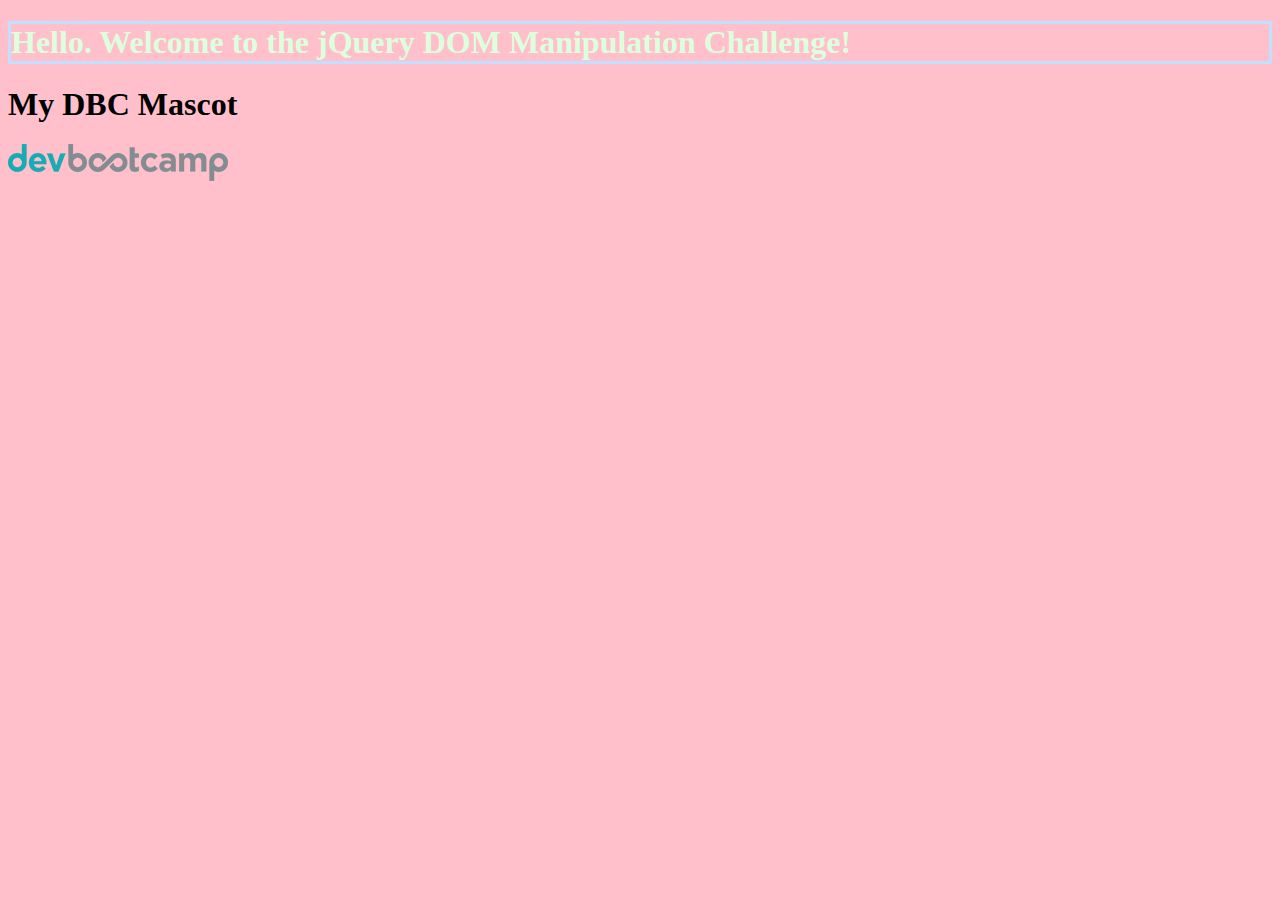
<file: week-9/jquery/jquery-example.html>
<!DOCTYPE html>
<html>
<head>
  <title>DOM manipulation with jQuery</title>

  <!-- Add a link to jQuery CDN here script here -->
  <script src="https://ajax.googleapis.com/ajax/libs/jquery/2.1.3/jquery.min.js"></script>
  <script type="text/javascript" src="jquery-example.js"></script>
</head>
<body>
  <h1 class="header"> Hello. Welcome to the jQuery DOM Manipulation Challenge! </h1>
  <div class="mascot">
    <h1> My DBC Mascot </h1>
    <img src="imgs/devbootcamp-logo-new.png">
  </div>

</body>
</html>
</file>
<file: week-3/css-positioning.css>
/*Note: There are three different ways to add background colors here.
You can add them using a name (for common names), Hex, or RGB values.
*/

body {
  background-color: gray;
}

#div-1 {
  border: 1px solid black;
  background-color: purple;
  position: static;
  margin-bottom: 200px;
}
#div-2 {
  background-color: #09CDA1;
  position: relative;
  top: 0px;
  left: 50px;
  width: 200px;
  height: 200px;
}
#div-3 {
  background-color: #69D2E7;
  position: absolute;
  top: 240px;
  left: 30px;
  width: 100px;
  height: 100px;
}
#div-4 {
  background-color: rgb(205,163,205);
  width: 300px;
  position: fixed;
  top: 100px;
  left: 200px;
  height: 100px;
}
</file>
<file: week-3/stylesheets/my-berkshire-stylesheet.css>
* {
  color: #000080;
  background: #ffffff;
  margin: 0;
  padding: 0;
}

header {
  padding: 0.625em;
  font-weight: bold;
  text-align: center;
  border-bottom: 0.1em solid #d3d3d3;
  font-size: 0.875em;
}

header h1 { font-size: 1.25em; }
header h1 span { font-size: 2.25em; }
header h4 { font-size: 1.125em; }

section { padding: 0.625em; }

section .menu {
  width: 35%;
  height: 25em;
}

section .left-list {
  float: left;
  margin: 0 0.5em 0 3em;
}

section .right-list {
  float: right;
  margin: 0 3em 0 0.5em;
}

footer {
  text-align: center;
  font-size: 0.625em;
  position: absolute;
  bottom: 0;
  width: 100%;
  border-top: 0.1em solid #d3d3d3;
}
footer .geico-footer{
  padding: 0 0 0.625em 0;
  border-bottom: 0.1em solid #d3d3d3;
}

li {
  font-size: 0.625em;
  padding: 0.625em 0 0.625em 0;
}

ul li a {
  font-size: 16px;
  color: #800080;
}

a:visited {
  color: #ff0000;
}

/*
Q: What is important to know when linking an external file (like a stylesheet)
   to an HTML file?
A: It's important to know the files relative location and the type of of file
   that is being linked to. i.e a stylesheet.

Q: What tricks did you use to help you with positioning? How hard was it to get
   the site as you wanted it?
A: Some of the options that helped were the use of classes to group items,
   positioning, width, height, top and bottom. It was especially challenging
   to work keep formatting in place as the browser window changed size. Lots
   of strange behavior seems to happen with very small window sizes.

Q: What CSS did you use to modify the element style (like size, color, etc.)
A: Yes, size, color, font-weight. The berkshire site was very minimally styled.

Q: Did you modify the HTML to include classes or ids? If so, which did you
   chose and why? If you didn't, how would you know which one to add to your
   HTML?
A: Classes, used to differentiate between the two unordered lists so they could
   be floated left and right. I also tried adding a second class to both lists
   so I could dry out the code and group similar items. Mostly for practice.

Q: When you compared your site to the actual code base, which do you think had
   cleaner code that followed best practices and why?
A: The actual code base includes all styling within the HTML document. Our
   recreation follows best practices by separating styling using CSS.
*/
</file>
<file: week-4/gps/gps2-1.css>
body {
    background-color: gray;
    border: 0.1em, solid, black;
}

h2 {
    font-weight: bold;
}


header {
    background-color: blue;
    width: 100%;
    margin: auto;
}
header h1 {
    color: white;
    padding: 5px;
}
header p {
    background-color: #CCCCCC;
    padding: 5px;
}
.column-1 {
    float: left;
    width: 45%;
    margin-left: 10px;
    padding: 5px;
}
.column-2 {
    float: right;
    width: 45%;
    margin-right: 10px;
    padding: 5px;
}
details {
    background-color: #CCCCCC;
}
footer {
    background-color: #CCCCCC;
    position: fixed;
    bottom:0;
    width: 100%;
}
</file>
